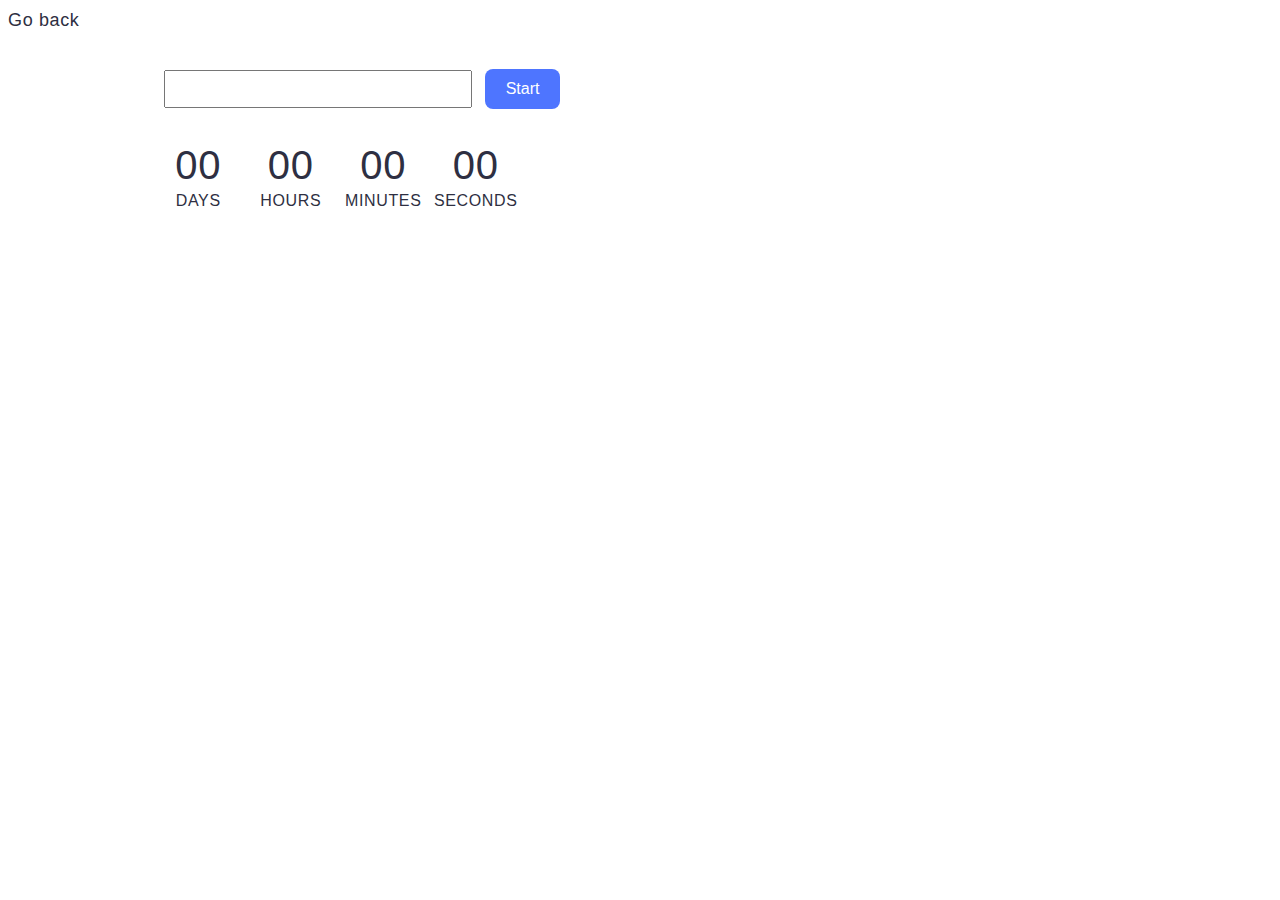
<file: src/1-timer.html>
<!DOCTYPE html>
<html lang="en">
  <head>
    <meta charset="UTF-8" />
    <meta name="viewport" content="width=device-width, initial-scale=1.0" />
    <title>Timer</title>
    <link rel="stylesheet" href="./css/styles.css" />
    <link rel="stylesheet" href="./css/1-timer.css" />
  </head>
  <body>
    <a class="main-link" href="index.html">Go back</a>

    <div class="date-container">
      <input type="text" id="datetime-picker" />
      <button type="button" data-start>Start</button>
    </div>

    <div class="timer">
      <div class="field">
        <span class="value" data-days>00</span>
        <span class="label">Days</span>
      </div>
      <div class="field">
        <span class="value" data-hours>00</span>
        <span class="label">Hours</span>
      </div>
      <div class="field">
        <span class="value" data-minutes>00</span>
        <span class="label">Minutes</span>
      </div>
      <div class="field">
        <span class="value" data-seconds>00</span>
        <span class="label">Seconds</span>
      </div>
    </div>
    <script type="module" src="./js/1-timer.js"></script>
  </body>
</html>
</file>
<file: src/css/styles.css>
ul {
  list-style-type: none;
  margin: 40px;
  padding: 0;
}

body {
  font-family: 'Montserrat', sans-serif;
  font-size: 16px;
  line-height: 150%;
  letter-spacing: 0.04em;
  color: #2e2f42;
}

.main-item {
  margin-bottom: 10px;
}

.main-link {
  text-decoration: none;
  color: currentColor;
  font-size: 18px;
  transition: transform 250ms ease-in-out;
}

.main-link:hover,
.main-link:focus {
  color: #4e75ff;
  transform: color;
}

button {
  cursor: pointer;
  font-family: inherit;
  border-radius: 8px;
  padding: 8px 16px;
  background-color: #4e75ff;
  font-weight: 500;
  font-size: 16px;
  color: #ffffff;
  transition: transform 250ms;
  border: none;
}

button:hover,
button:focus {
  background-color: #6c8cff;
  transform: background-color;
}

input {
  cursor: pointer;
}
</file>
<file: src/css/1-timer.css>
#datetime-picker {
  width: 272px;
  max-height: 40px;
  padding: 8px 16px;
  font-family: inherit;
  font-size: inherit;
}

button {
  width: 75px;
  height: 40px;
  margin-left: 8px;
}

button:disabled {
  background-color: #cfcfcf;
  color: #989898;
}

.date-container {
  margin: 36px auto 32px 156px;
}

.timer {
  display: flex;
  width: 346px;
  gap: 24px;
  margin-left: 156px;
}

.field {
  display: flex;
  flex-direction: column;
  justify-content: center;
  align-items: center;
  width: calc((100% - 24px * 3) / 4);
}

.value {
  font-size: 40px;
  line-height: 120%;
}

.label {
  text-transform: uppercase;
}

.iziToast {
  border-bottom: 2px solid #ffbebe;
  border-radius: 4px;
  padding: 20px;
  width: 302px;
  height: 64px;
  font-family: 'Montserrat', sans-serif;
}
</file>
